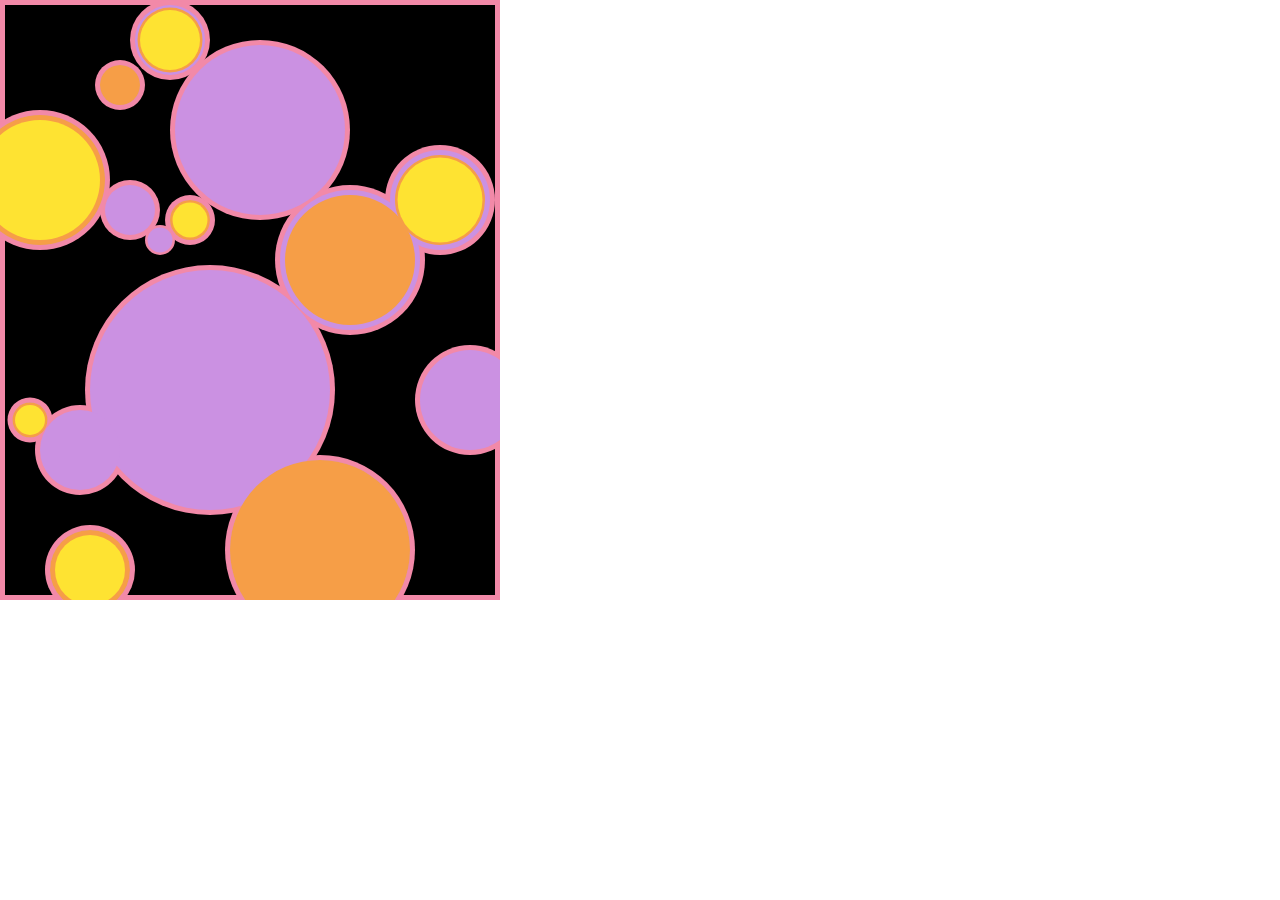
<file: day1/index.html>
<!DOCTYPE html>
<html lang="en">
  <head>
    <meta charset="utf-8" />
    <meta name="viewport" content="width=device-width, initial-scale=1.0">

    <title>Sketch</title>

    <link rel="stylesheet" type="text/css" href="style.css">

    <script src="libraries/p5.min.js"></script>
    <script src="libraries/p5.sound.min.js"></script>
  </head>

  <body>
    <script src="emotion_assignment.js"></script>
  </body>
</html>
</file>
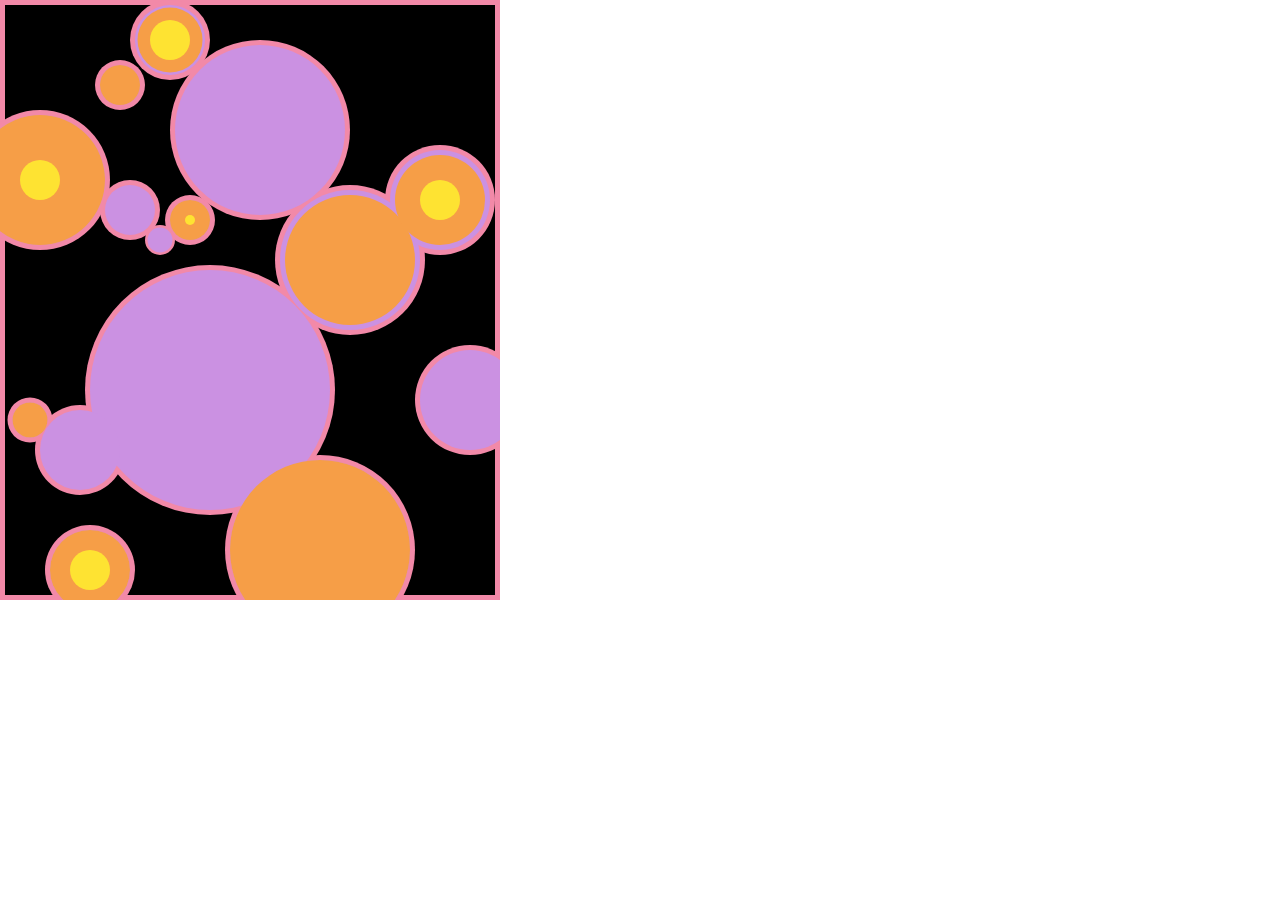
<file: day2 assignment/index.html>
<!DOCTYPE html>
<html lang="en">
  <head>
    <meta charset="utf-8" />
    <meta name="viewport" content="width=device-width, initial-scale=1.0">

    <title>Sketch</title>

    <link rel="stylesheet" type="text/css" href="style.css">

    <script src="libraries/p5.min.js"></script>
    <script src="libraries/p5.sound.min.js"></script>
  </head>

  <body>
    <script src="wonder_to_courage.js"></script>
  </body>
</html>
</file>
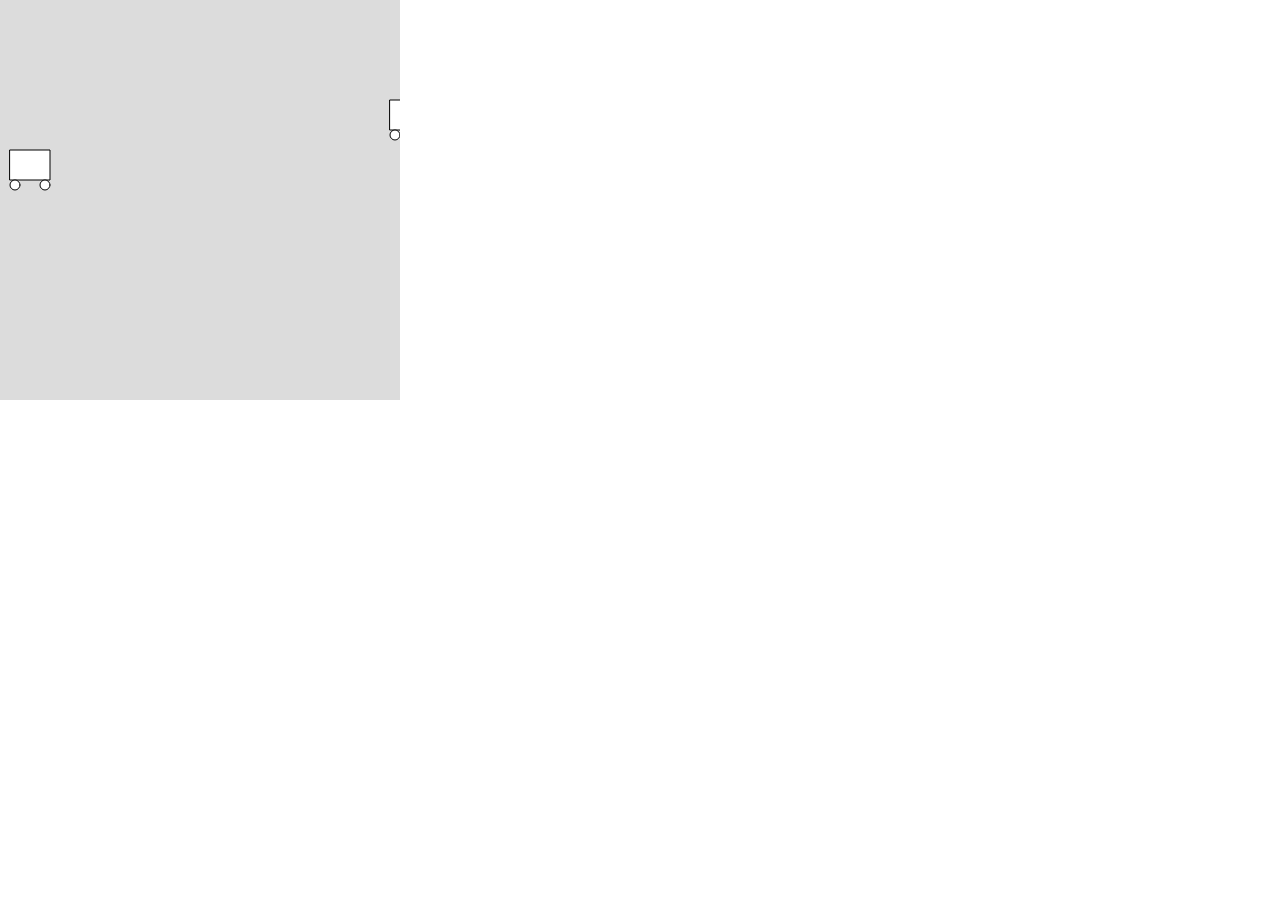
<file: day2- second/index.html>
<!DOCTYPE html>
<html lang="en">
  <head>
    <meta charset="utf-8" />
    <meta name="viewport" content="width=device-width, initial-scale=1.0">

    <title>Sketch</title>

    <link rel="stylesheet" type="text/css" href="style.css">

    <script src="libraries/p5.min.js"></script>
    <script src="libraries/p5.sound.min.js"></script>
  </head>

  <body>
    <script src="car.js"></script>
  </body>
</html>
</file>
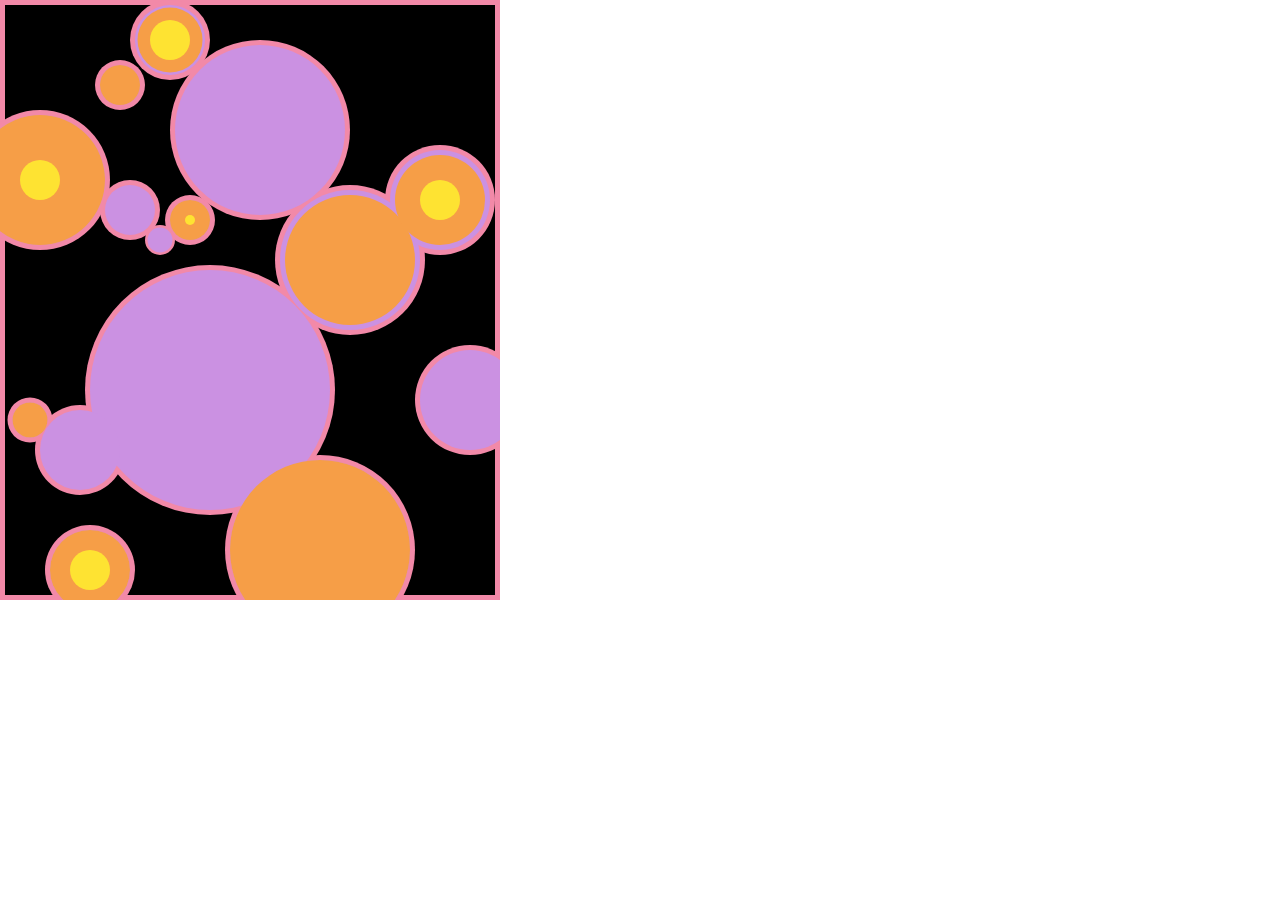
<file: day2-first/index.html>
<!DOCTYPE html>
<html lang="en">
  <head>
    <meta charset="utf-8" />
    <meta name="viewport" content="width=device-width, initial-scale=1.0">

    <title>Sketch</title>

    <link rel="stylesheet" type="text/css" href="style.css">

    <script src="libraries/p5.min.js"></script>
    <script src="libraries/p5.sound.min.js"></script>
  </head>

  <body>
    <script src="day2-2.js"></script>
  </body>
</html>
</file>
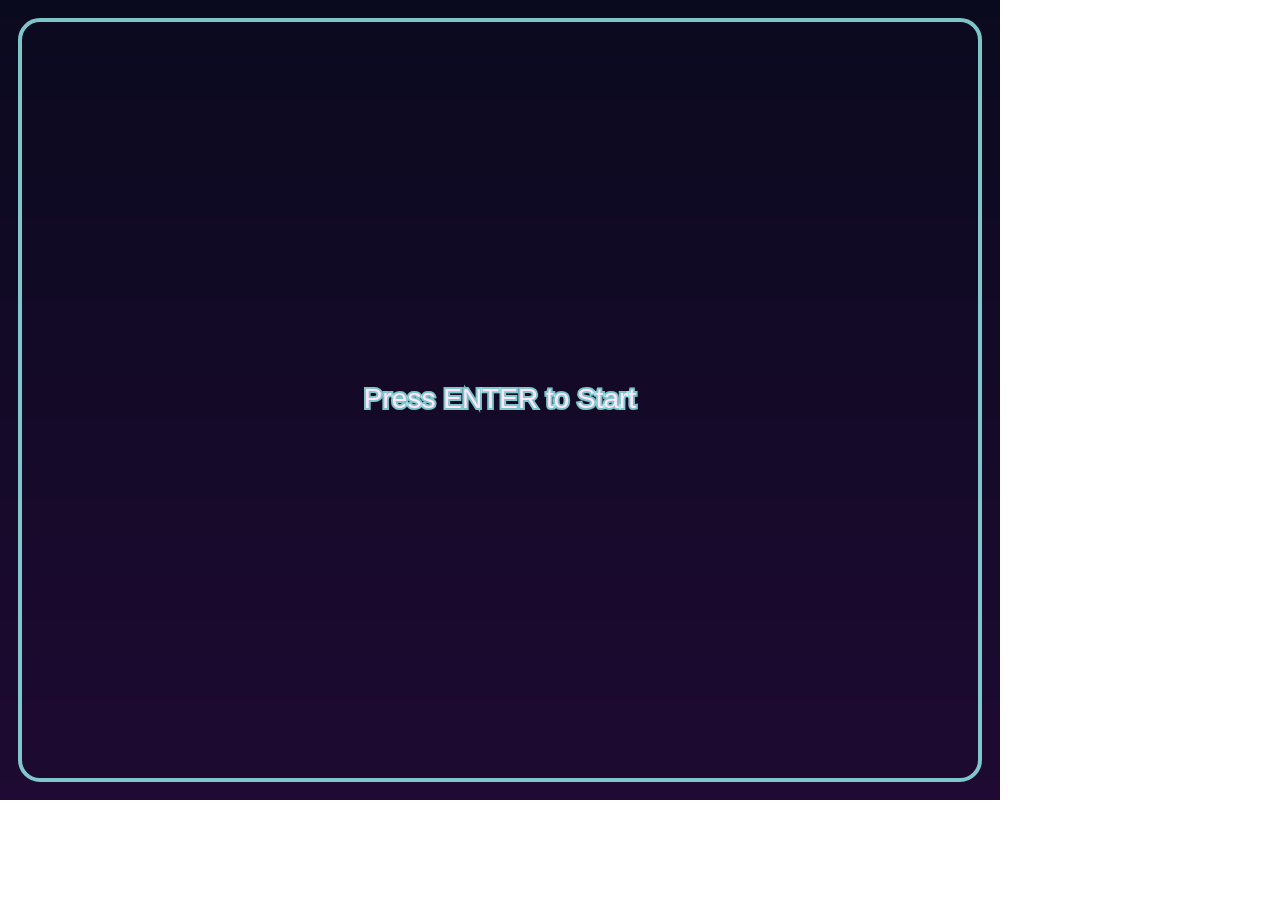
<file: pong game/index.html>
<!DOCTYPE html>
<html lang="en">

<head>
  <meta charset="utf-8" />
  <meta name="viewport" content="width=device-width, initial-scale=1.0">

  <title>Sketch</title>

  <link rel="stylesheet" type="text/css" href="style.css">

  <script src="libraries/p5.min.js"></script>
  <script src="libraries/p5.sound.min.js"></script>
</head>

<body>

  <script src="sketch.js"></script>
</body>

</html>
</file>
<file: day1/style.css>
html, body {
  margin: 0;
  padding: 0;
}

canvas {
  display: block;
}
</file>
<file: day2 assignment/style.css>
html, body {
  margin: 0;
  padding: 0;
}

canvas {
  display: block;
}
</file>
<file: day2- second/style.css>
html, body {
  margin: 0;
  padding: 0;
}

canvas {
  display: block;
}
</file>
<file: day2-first/style.css>
html, body {
  margin: 0;
  padding: 0;
}

canvas {
  display: block;
}
</file>
<file: pong game/style.css>
html, body {
  margin: 0;
  padding: 0;
}

canvas {
  display: block;
}
</file>
